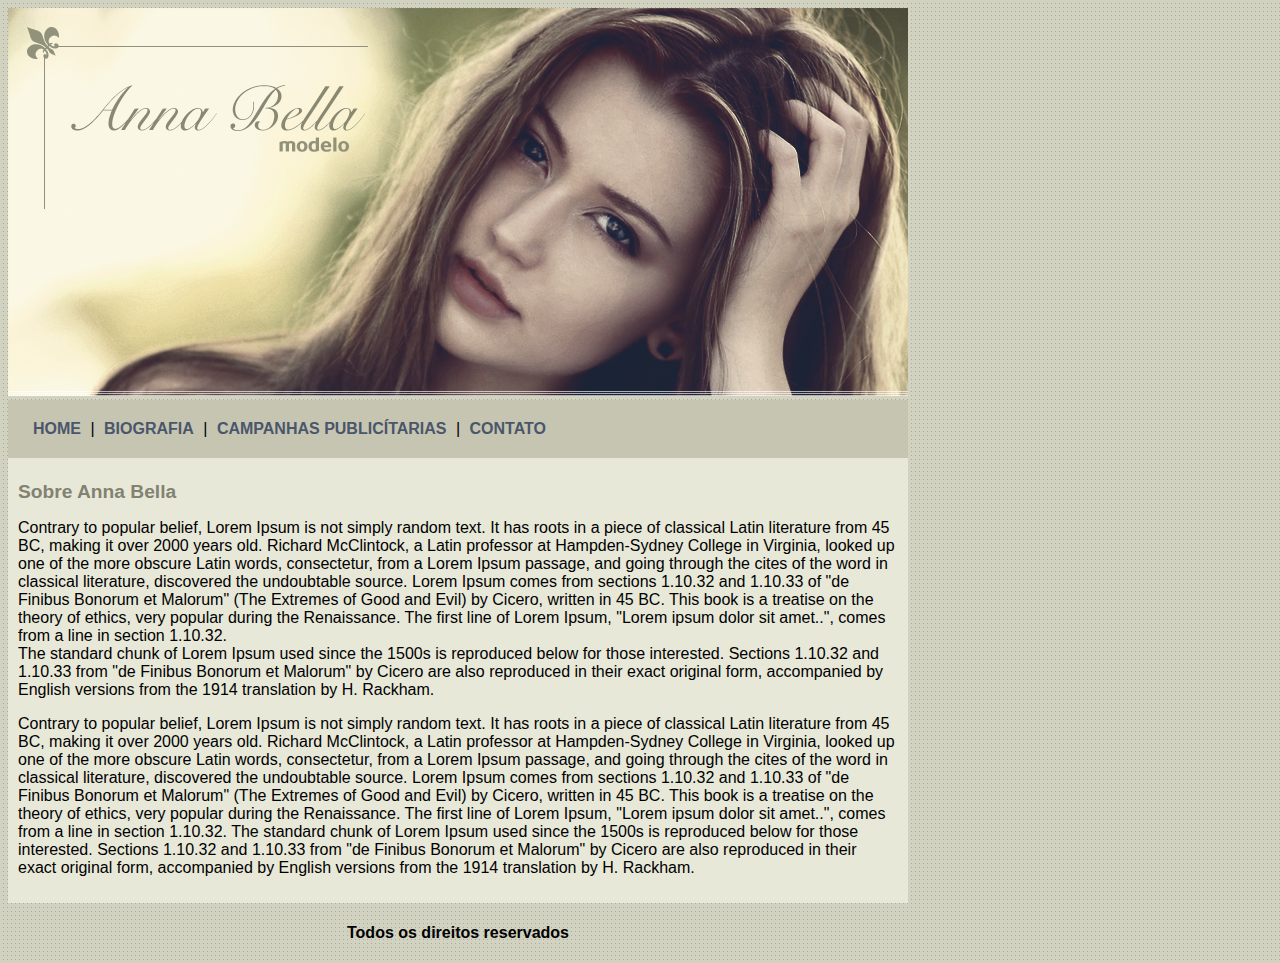
<file: index.html>
<!DOCTYPE html>
<html lang="en">
<head>
    <meta charset="UTF-8">
    <meta name="viewport" content="width=device-width, initial-scale=1.0">
    <title>Anna Bella Oficial</title>
    <link rel="stylesheet" href="style.css">
</head>
<body>
    <nav id="header">
        <img src="arquivos-necessarios-projeto-anna-bella/capa.png" alt="Foto da capa">
        <div id="menu">
            <a href="index.html">HOME</a> |
            <a href="biografia.html">BIOGRAFIA</a> |
            <a href="campanhas.html">CAMPANHAS PUBLICÍTARIAS</a> |
            <a href="contato.html">CONTATO</a>
        </div>
    </nav>
    <div id="content">
        <h1>Sobre Anna Bella</h1>
        <p>Contrary to popular belief, Lorem Ipsum is not simply random text. 
            It has roots in a piece of classical Latin literature from 45 BC, making it over 2000 years old. 
            Richard McClintock, a Latin professor at Hampden-Sydney College in Virginia, looked up one of the more obscure Latin words, 
            consectetur, from a Lorem Ipsum passage, and going through the cites of the word in classical literature, discovered the undoubtable source. 
            Lorem Ipsum comes from sections 1.10.32 and 1.10.33 of "de Finibus Bonorum et Malorum" (The Extremes of Good and Evil) by Cicero, written in 45 BC. 
            This book is a treatise on the theory of ethics, very popular during the Renaissance. The first line of Lorem Ipsum, "Lorem ipsum dolor sit amet..", 
            comes from a line in section 1.10.32.<br>

            The standard chunk of Lorem Ipsum used since the 1500s is reproduced below for those interested. 
            Sections 1.10.32 and 1.10.33 from "de Finibus Bonorum et Malorum" by Cicero are also reproduced in their exact original form, 
            accompanied by English versions from the 1914 translation by H. Rackham.</p>
        <p>
            Contrary to popular belief, Lorem Ipsum is not simply random text. It has roots in a piece of classical Latin literature from 45 BC, 
            making it over 2000 years old. Richard McClintock, a Latin professor at Hampden-Sydney College in Virginia, looked up one of the more obscure Latin words, 
            consectetur, from a Lorem Ipsum passage, and going through the cites of the word in classical literature, discovered the undoubtable source. Lorem Ipsum comes from sections 
            1.10.32 and 1.10.33 of "de Finibus Bonorum et Malorum" (The Extremes of Good and Evil) by Cicero, written in 45 BC. This book is a treatise on the theory of ethics, 
            very popular during the Renaissance. The first line of Lorem Ipsum, "Lorem ipsum dolor sit amet..", comes from a line in section 1.10.32.

            The standard chunk of Lorem Ipsum used since the 1500s is reproduced below for those interested. Sections 1.10.32 and 1.10.33 from "de Finibus Bonorum et Malorum" by Cicero are also 
            reproduced in their exact original form, accompanied by English versions from the 1914 translation by H. Rackham.
        </p>
    </div>
    <footer id="rodape">
        <h4>Todos os direitos reservados </h4>
    </footer>
</body>
</html>
</file>
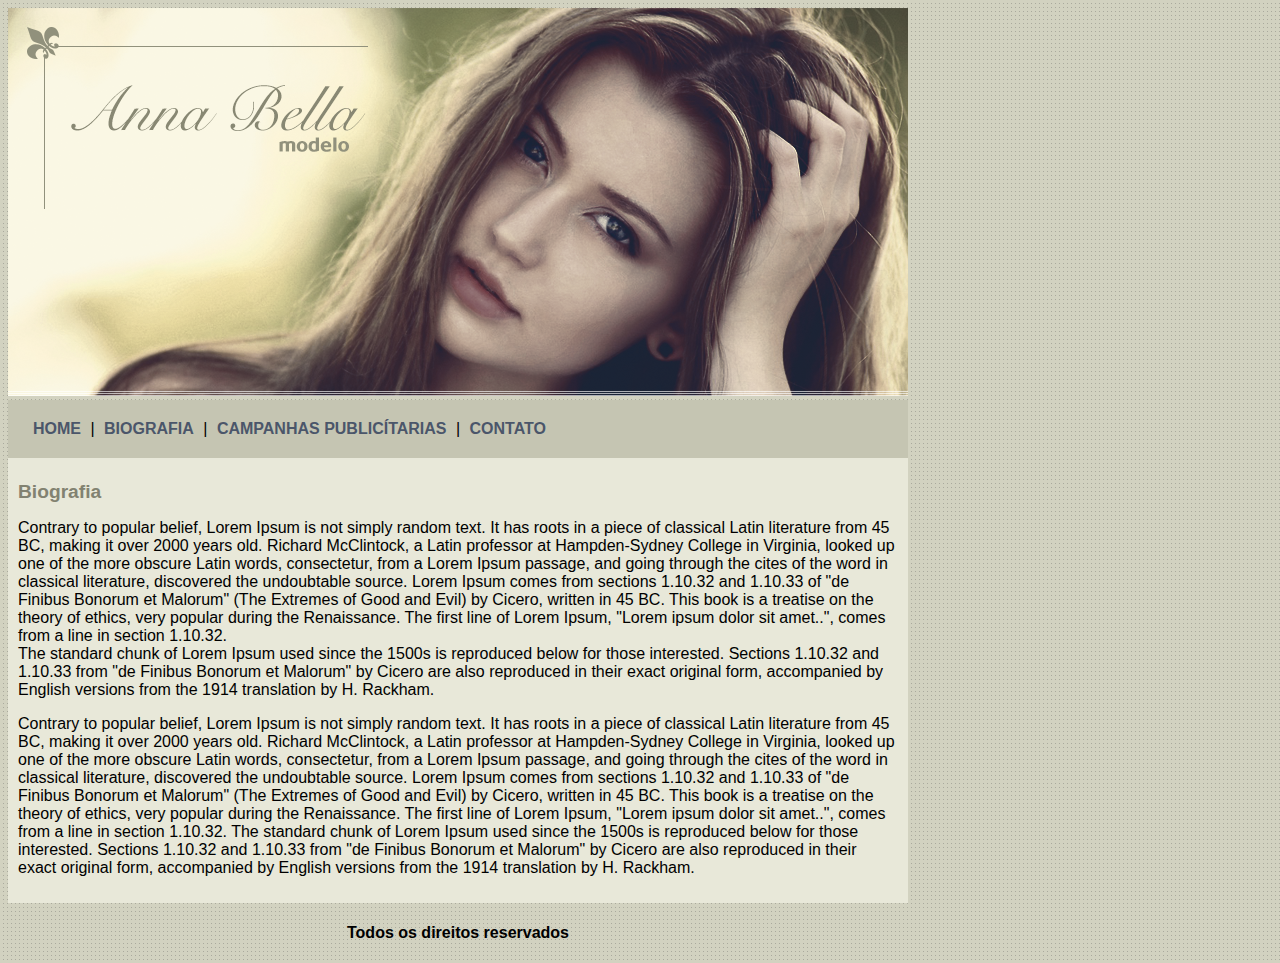
<file: biografia.html>
<!DOCTYPE html>
<html lang="en">
<head>
    <meta charset="UTF-8">
    <meta name="viewport" content="width=device-width, initial-scale=1.0">
    <title>Anna Bella - Biografia</title>
    <link rel="stylesheet" href="style.css">
</head>
<body>
    <nav id="header">
        <img src="arquivos-necessarios-projeto-anna-bella/capa.png" alt="Foto da capa">
        <div id="menu">
            <a href="index.html">HOME</a> |
            <a href="biografia.html">BIOGRAFIA</a> |
            <a href="campanhas.html">CAMPANHAS PUBLICÍTARIAS</a> |
            <a href="contato.html">CONTATO</a>
        </div>
    </nav>
    <div id="content">
        <h1>Biografia</h1>
        <p>Contrary to popular belief, Lorem Ipsum is not simply random text. 
            It has roots in a piece of classical Latin literature from 45 BC, making it over 2000 years old. 
            Richard McClintock, a Latin professor at Hampden-Sydney College in Virginia, looked up one of the more obscure Latin words, 
            consectetur, from a Lorem Ipsum passage, and going through the cites of the word in classical literature, discovered the undoubtable source. 
            Lorem Ipsum comes from sections 1.10.32 and 1.10.33 of "de Finibus Bonorum et Malorum" (The Extremes of Good and Evil) by Cicero, written in 45 BC. 
            This book is a treatise on the theory of ethics, very popular during the Renaissance. The first line of Lorem Ipsum, "Lorem ipsum dolor sit amet..", 
            comes from a line in section 1.10.32.<br>

            The standard chunk of Lorem Ipsum used since the 1500s is reproduced below for those interested. 
            Sections 1.10.32 and 1.10.33 from "de Finibus Bonorum et Malorum" by Cicero are also reproduced in their exact original form, 
            accompanied by English versions from the 1914 translation by H. Rackham.</p>
        <p>
            Contrary to popular belief, Lorem Ipsum is not simply random text. It has roots in a piece of classical Latin literature from 45 BC, 
            making it over 2000 years old. Richard McClintock, a Latin professor at Hampden-Sydney College in Virginia, looked up one of the more obscure Latin words, 
            consectetur, from a Lorem Ipsum passage, and going through the cites of the word in classical literature, discovered the undoubtable source. Lorem Ipsum comes from sections 
            1.10.32 and 1.10.33 of "de Finibus Bonorum et Malorum" (The Extremes of Good and Evil) by Cicero, written in 45 BC. This book is a treatise on the theory of ethics, 
            very popular during the Renaissance. The first line of Lorem Ipsum, "Lorem ipsum dolor sit amet..", comes from a line in section 1.10.32.

            The standard chunk of Lorem Ipsum used since the 1500s is reproduced below for those interested. Sections 1.10.32 and 1.10.33 from "de Finibus Bonorum et Malorum" by Cicero are also 
            reproduced in their exact original form, accompanied by English versions from the 1914 translation by H. Rackham.
        </p>
    </div>
    <footer id="rodape">
        <h4>Todos os direitos reservados </h4>
    </footer>
</body>
</html>
</file>
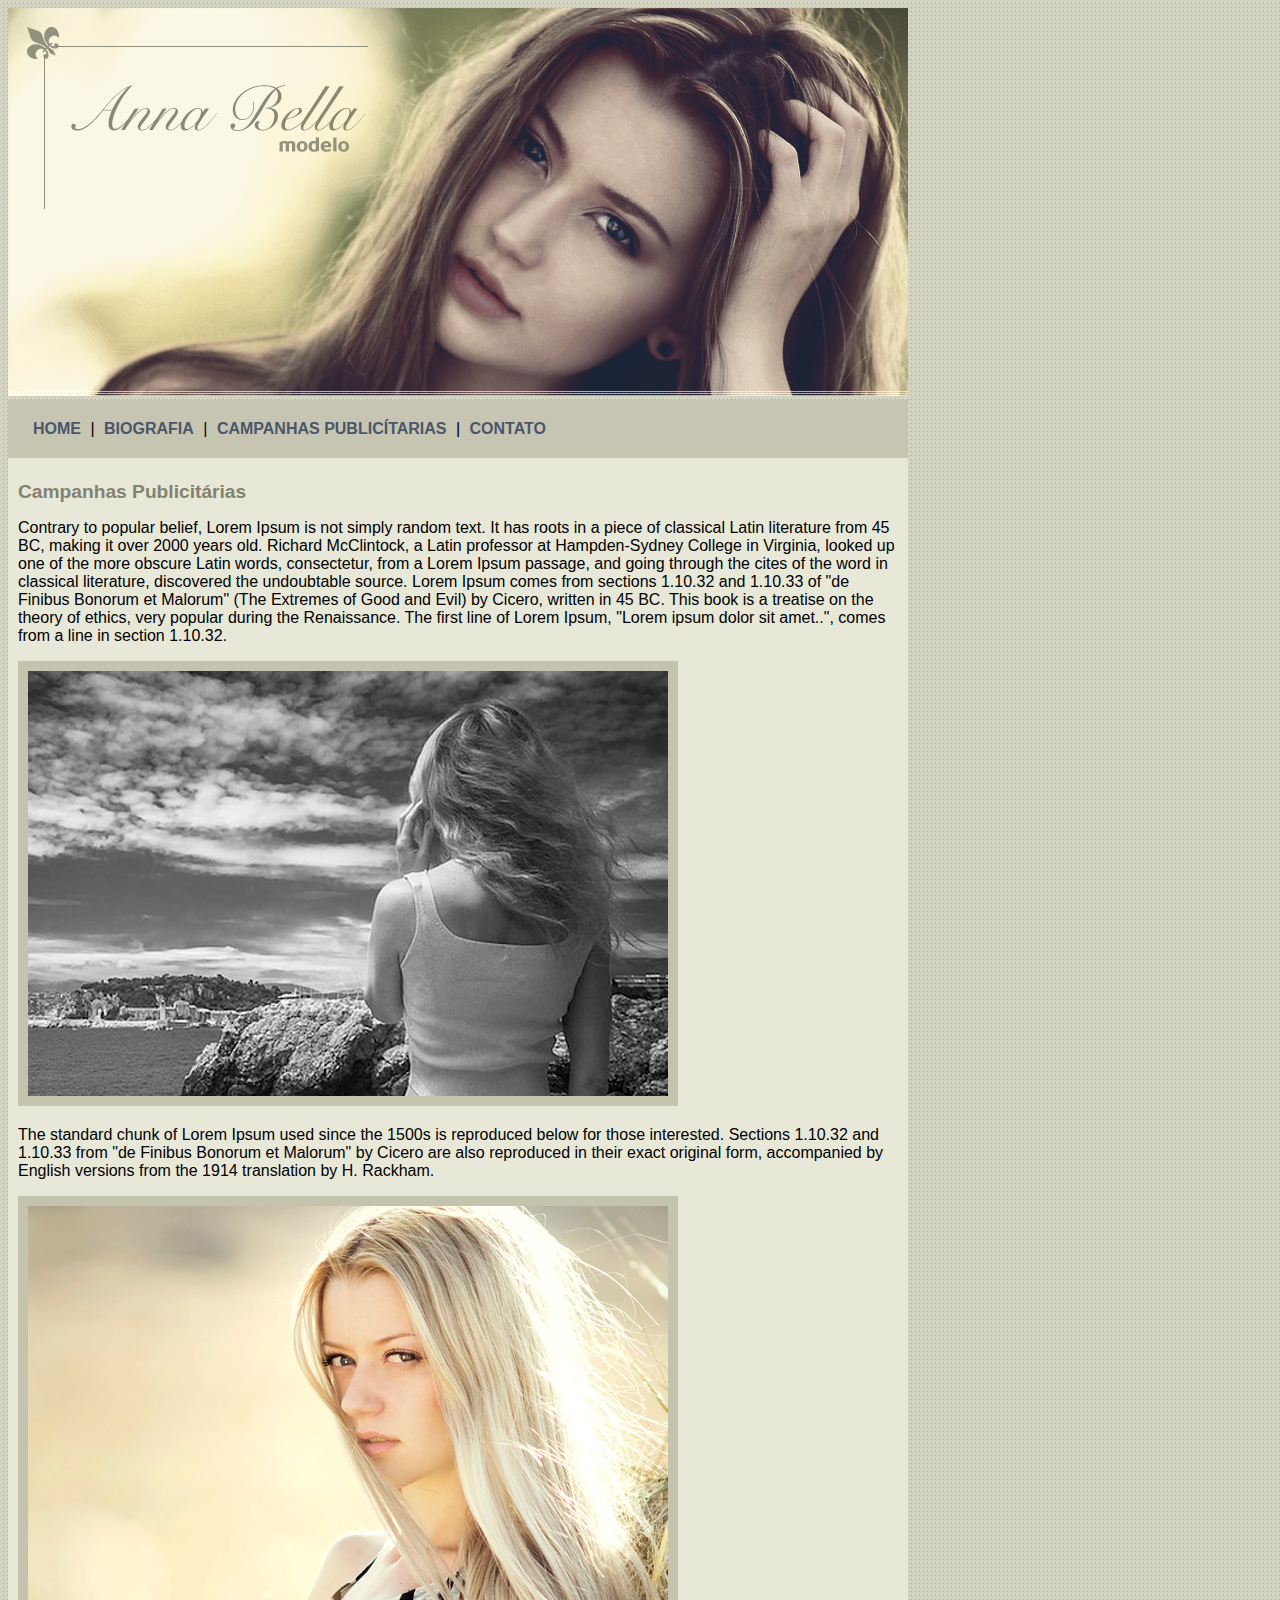
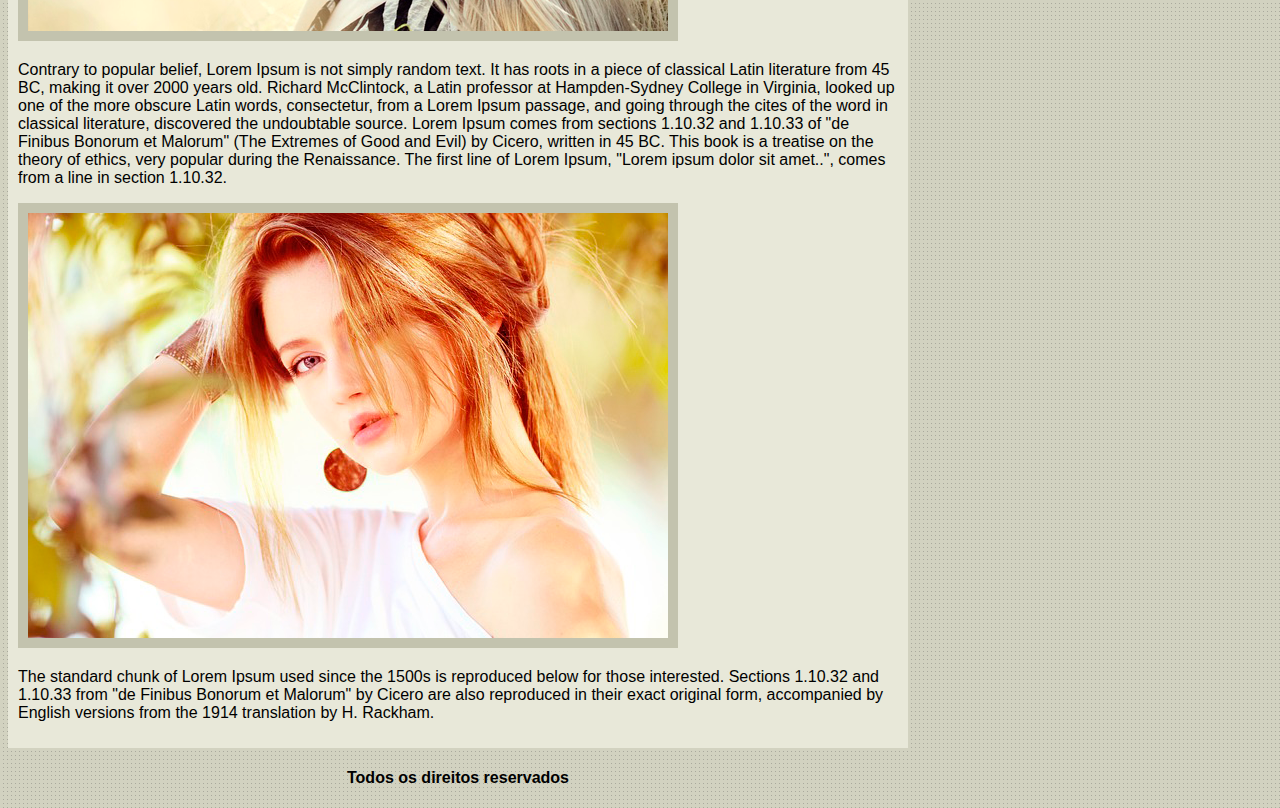
<file: campanhas.html>
<!DOCTYPE html>
<html lang="en">
<head>
    <meta charset="UTF-8">
    <meta name="viewport" content="width=device-width, initial-scale=1.0">
    <title>Anna Bella - Contato</title>
    <link rel="stylesheet" href="style.css">
</head>
<body>
    <nav id="header">
        <img src="arquivos-necessarios-projeto-anna-bella/capa.png" alt="Foto da capa">
        <div id="menu">
            <a href="index.html">HOME</a> |
            <a href="biografia.html">BIOGRAFIA</a> |
            <a href="campanhas.html">CAMPANHAS PUBLICÍTARIAS</a> |
            <a href="contato.html">CONTATO</a>
        </div>
    </nav>
    <div id="content">
        <h1>Campanhas Publicitárias</h1>
        <p>Contrary to popular belief, Lorem Ipsum is not simply random text. 
            It has roots in a piece of classical Latin literature from 45 BC, making it over 2000 years old. 
            Richard McClintock, a Latin professor at Hampden-Sydney College in Virginia, looked up one of the more obscure Latin words, 
            consectetur, from a Lorem Ipsum passage, and going through the cites of the word in classical literature, discovered the undoubtable source. 
            Lorem Ipsum comes from sections 1.10.32 and 1.10.33 of "de Finibus Bonorum et Malorum" (The Extremes of Good and Evil) by Cicero, written in 45 BC. 
            This book is a treatise on the theory of ethics, very popular during the Renaissance. The first line of Lorem Ipsum, "Lorem ipsum dolor sit amet..", 
            comes from a line in section 1.10.32.<br></p>
        <img class="img-campanha" src="/arquivos-necessarios-projeto-anna-bella/foto1.png" alt="Foto da Anna">
            
        <p>The standard chunk of Lorem Ipsum used since the 1500s is reproduced below for those interested. 
            Sections 1.10.32 and 1.10.33 from "de Finibus Bonorum et Malorum" by Cicero are also reproduced in their exact original form, 
            accompanied by English versions from the 1914 translation by H. Rackham.</p>
        <img  class="img-campanha" src="/arquivos-necessarios-projeto-anna-bella/foto2.png" alt="Foto da Anna">
        <p>
            Contrary to popular belief, Lorem Ipsum is not simply random text. It has roots in a piece of classical Latin literature from 45 BC, 
            making it over 2000 years old. Richard McClintock, a Latin professor at Hampden-Sydney College in Virginia, looked up one of the more obscure Latin words, 
            consectetur, from a Lorem Ipsum passage, and going through the cites of the word in classical literature, discovered the undoubtable source. Lorem Ipsum comes from sections 
            1.10.32 and 1.10.33 of "de Finibus Bonorum et Malorum" (The Extremes of Good and Evil) by Cicero, written in 45 BC. This book is a treatise on the theory of ethics, 
            very popular during the Renaissance. The first line of Lorem Ipsum, "Lorem ipsum dolor sit amet..", comes from a line in section 1.10.32.</p>
        <img class="img-campanha" src="/arquivos-necessarios-projeto-anna-bella/foto3.png" alt="Foto da Anna">
        
        <p> The standard chunk of Lorem Ipsum used since the 1500s is reproduced below for those interested. Sections 1.10.32 and 1.10.33 from "de Finibus Bonorum et Malorum" by Cicero are also 
            reproduced in their exact original form, accompanied by English versions from the 1914 translation by H. Rackham.
        </p>
    </div>
    <footer id="rodape">
        <h4>Todos os direitos reservados </h4>
    </footer>
</body>
</html>
</file>
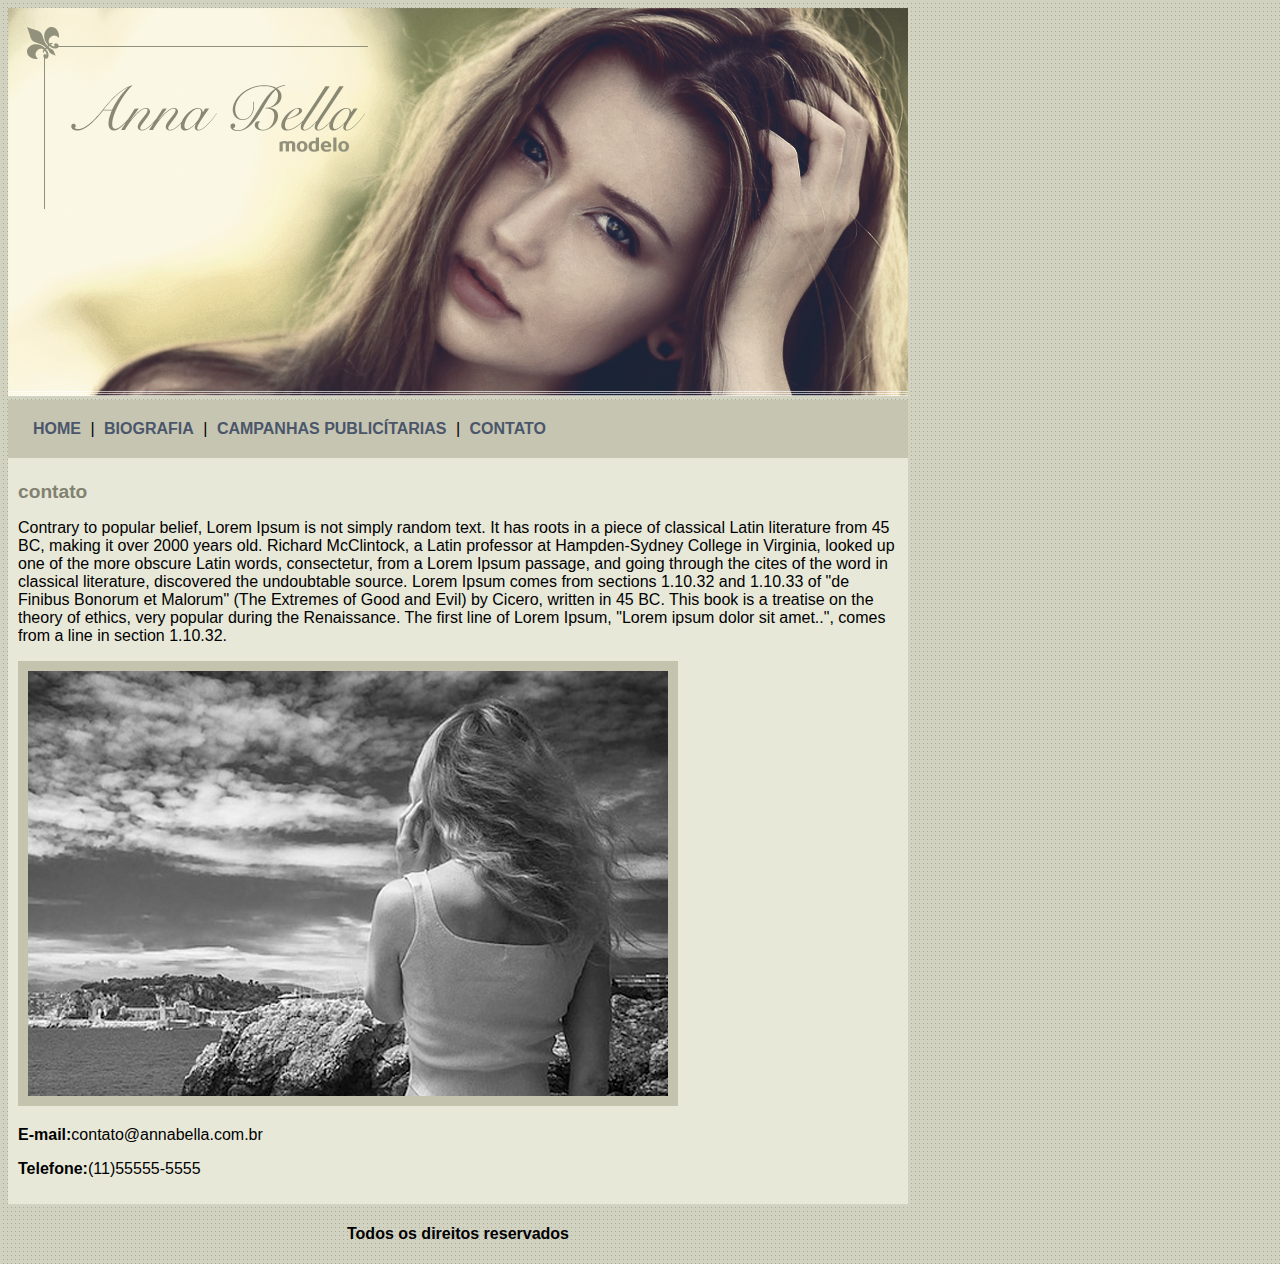
<file: contato.html>
<!DOCTYPE html>
<html lang="en">
<head>
    <meta charset="UTF-8">
    <meta name="viewport" content="width=device-width, initial-scale=1.0">
    <title>Anna Bella - Campanhas Publicitárias</title>
    <link rel="stylesheet" href="style.css">
</head>
<body>
    <nav id="header">
        <img src="arquivos-necessarios-projeto-anna-bella/capa.png" alt="Foto da capa">
        <div id="menu">
            <a href="index.html">HOME</a> |
            <a href="biografia.html">BIOGRAFIA</a> |
            <a href="campanhas.html">CAMPANHAS PUBLICÍTARIAS</a> |
            <a href="contato.html">CONTATO</a>
        </div>
    </nav>
    <div id="content">
        <h1>contato</h1>
        <p>Contrary to popular belief, Lorem Ipsum is not simply random text. 
            It has roots in a piece of classical Latin literature from 45 BC, making it over 2000 years old. 
            Richard McClintock, a Latin professor at Hampden-Sydney College in Virginia, looked up one of the more obscure Latin words, 
            consectetur, from a Lorem Ipsum passage, and going through the cites of the word in classical literature, discovered the undoubtable source. 
            Lorem Ipsum comes from sections 1.10.32 and 1.10.33 of "de Finibus Bonorum et Malorum" (The Extremes of Good and Evil) by Cicero, written in 45 BC. 
            This book is a treatise on the theory of ethics, very popular during the Renaissance. The first line of Lorem Ipsum, "Lorem ipsum dolor sit amet..", 
            comes from a line in section 1.10.32.<br></p>
        <img class="img-campanha" src="/arquivos-necessarios-projeto-anna-bella/foto1.png" alt="Foto da Anna">
        <div id="contatos">
            <p><strong>E-mail:</strong>contato@annabella.com.br</p>
            <p><strong>Telefone:</strong>(11)55555-5555</p>
        </div>
    </div>
    <footer id="rodape">
        <h4>Todos os direitos reservados </h4>
    </footer>
</body>
</html>
</file>
<file: style.css>
body{
    background:#d2d2c1 url(/arquivos-necessarios-projeto-anna-bella/fundo.png);
    font: 16px Arial, Helvetica, sans-serif;
}
#header{
    width: 900px;
}
#menu{
    background: #c5c5b2; 
    padding: 20px;
    
}
a {
    color: #4b566a;
    text-decoration: none;
    font-weight: bold;
    padding: 5px ;
    
}
#content{
    width: 880px;
    background: #e8e8d9;
    padding: 10px;
}
h1{
    color:#828271;
    font-size: 1.2em;
}
.img-campanha{
    border: 10px solid #c3c3ae
}
#rodape{
    width: 900px;
    text-align: center ;
}
</file>
